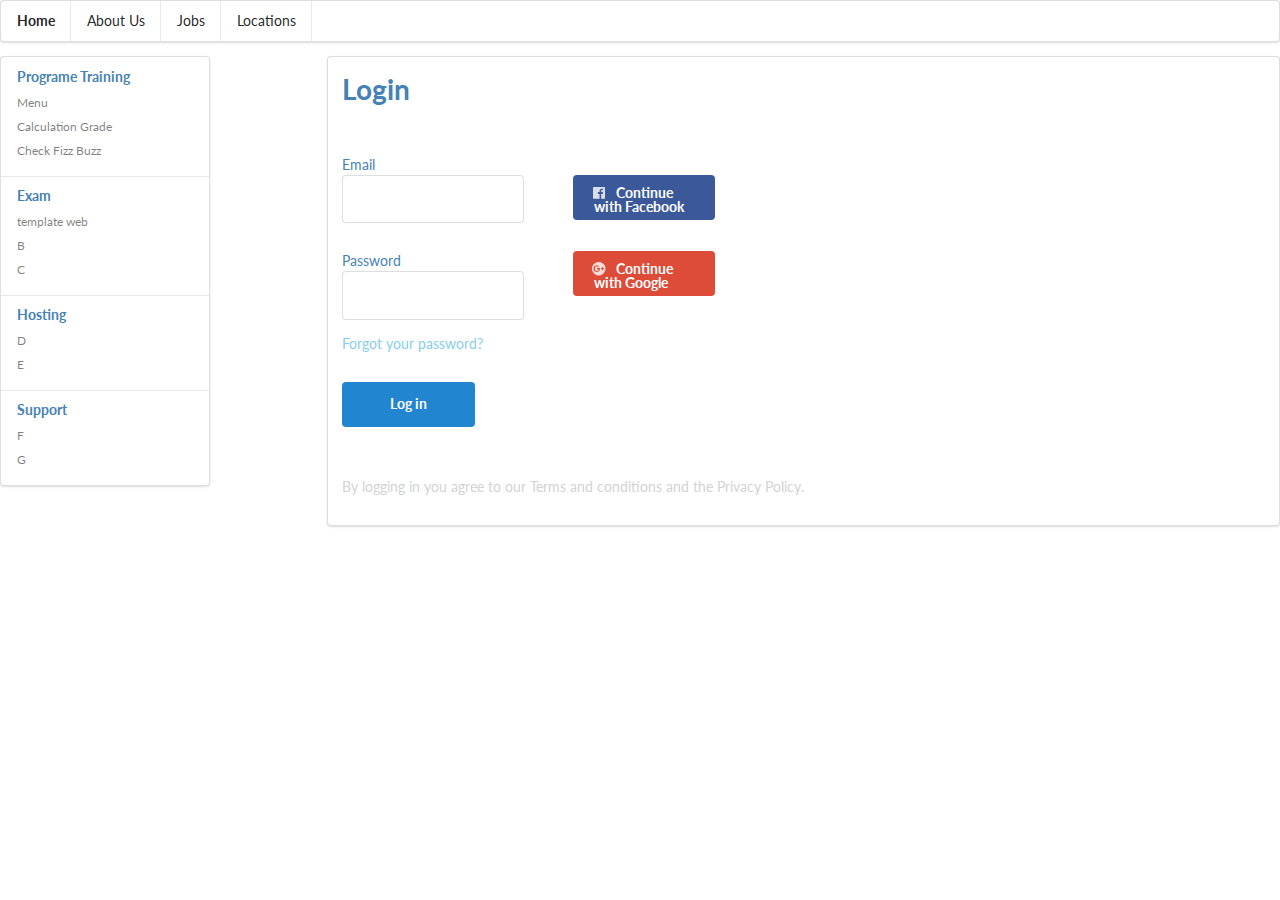
<file: pages/tae-Test1-Project01/index.html>
<!DOCTYPE html>
<html lang="en">

<head>
    <meta charset="UTF-8">
    <meta http-equiv="X-UA-Compatible" content="IE=edge,chrome=1">
    <meta name="viewport" content="width=device-width, initial-scale=1.0">
    <title>tae-Test1-Project01</title>
    <script src="../../resoures/js/jquery.min.js"></script>
    <script src="../../resoures/js/semantic.min.js"></script>
    <script src="Test1-script.js"></script>
    <link href="../../resoures/css/semantic.min.css" rel='stylesheet'>
    <link href="Test1-style.css" rel='stylesheet'>
</head>

<body>
    <div class="ui menu">
        <div class="header item">
            Home
        </div>
        <a class="item">
            About Us
        </a>
        <a class="item">
            Jobs
        </a>
        <a class="item">
            Locations
        </a>
    </div>
    <div class="ui grid">
        <div class="four wide column">
            <div class="ui vertical  menu">
                <div class="item">
                    <div class="header">Programe Training</div>
                    <div class="menu">
                        <a id="HOME" class="item" data-tagtype="menuitem" data-auth="no"
                            href="../tamplate-menu/menu.html">Menu</a>
                        <a id="CAL-GRADE" class="item" data-tagtype="menuitem" data-auth="no"
                            href="../cal-grade/cal-grade.html">Calculation Grade</a>
                        <a id="CHECK-FIZZBUZZ" class="item" data-tagtype="menuitem" data-auth="no"
                            href="../fizzbuzz/fizzbuzz.html">Check Fizz Buzz</a>
                    </div>
                </div>
                <div class="item">
                    <div class="header">Exam</div>
                    <div class="menu">
                        <a id="HOME" class="item" data-tagtype="menuitem" data-auth="no"
                            href="../template-web/index.html">template web</a>
                        <a class="item">B</a>
                        <a class="item">C</a>
                    </div>
                </div>
                <div class="item">
                    <div class="header">Hosting</div>
                    <div class="menu">
                        <a class="item">D</a>
                        <a class="item">E</a>
                    </div>
                </div>
                <div class="item">
                    <div class="header">Support</div>
                    <div class="menu">
                        <a class="item">F</a>
                        <a class="item">G</a>
                    </div>
                </div>
            </div>
        </div>

        <div class="twelve wide stretched column">
            <div class="ui segment">
                <div class="ui grid">

                    <!-- เริ่มทำงานตรงนี้ -->
                    <div class="ui sixteen column grid">
                        <h1>Login</h1><br>
                        <div class="row">
                            <div class="four wide column ">
                                Email
                                <div class="ui big input" style="width: 90%;">
                                    <input type="email" id="youremail">
                                </div>
                            </div>
                            <div class="four wide column ">
                                <br>
                                <button class="ui facebook button" style="width: 70%; height: 45px; text-align: left;">
                                    <i class="facebook icon"></i>
                                    Continue with Facebook
                                </button>
                            </div>
                        </div>
                        <div class="row">
                            <div class="four wide column ">
                                Password
                                <div class="ui big input" style="width: 90%;">
                                    <input type="password" id="yourpassword">
                                </div>
                            </div>
                            <div class="four wide column ">
                                <button class="ui google plus button" style="width: 70%; height: 45px; text-align: left;">
                                    <i class="google plus icon"></i>
                                    Continue with Google
                                </button>
                            </div>
                        </div>
                        <p class="forgot-text">Forgot your password?</p>
                        <div class="row">
                            <div class="twelve wide column ">
                                <button class="ui blue button" style="width: 20%; height: 45px;">Log in</button>
                                <p class="privacy-rule">By logging in you agree to our Terms and conditions and the Privacy Policy.</p>
                            </div>
                        </div>
                    </div>

                </div>
            </div>
        </div>
    </div>

</body>

</html>
</file>
<file: pages/tae-Test1-Project01/Test1-style.css>
h1 {
    color:steelblue;
}

div {
    color: steelblue;
}

.forgot-text {
    color: skyblue;
}

.privacy-rule {
    padding-top: 50px;
    color:lightgray;
}
</file>
